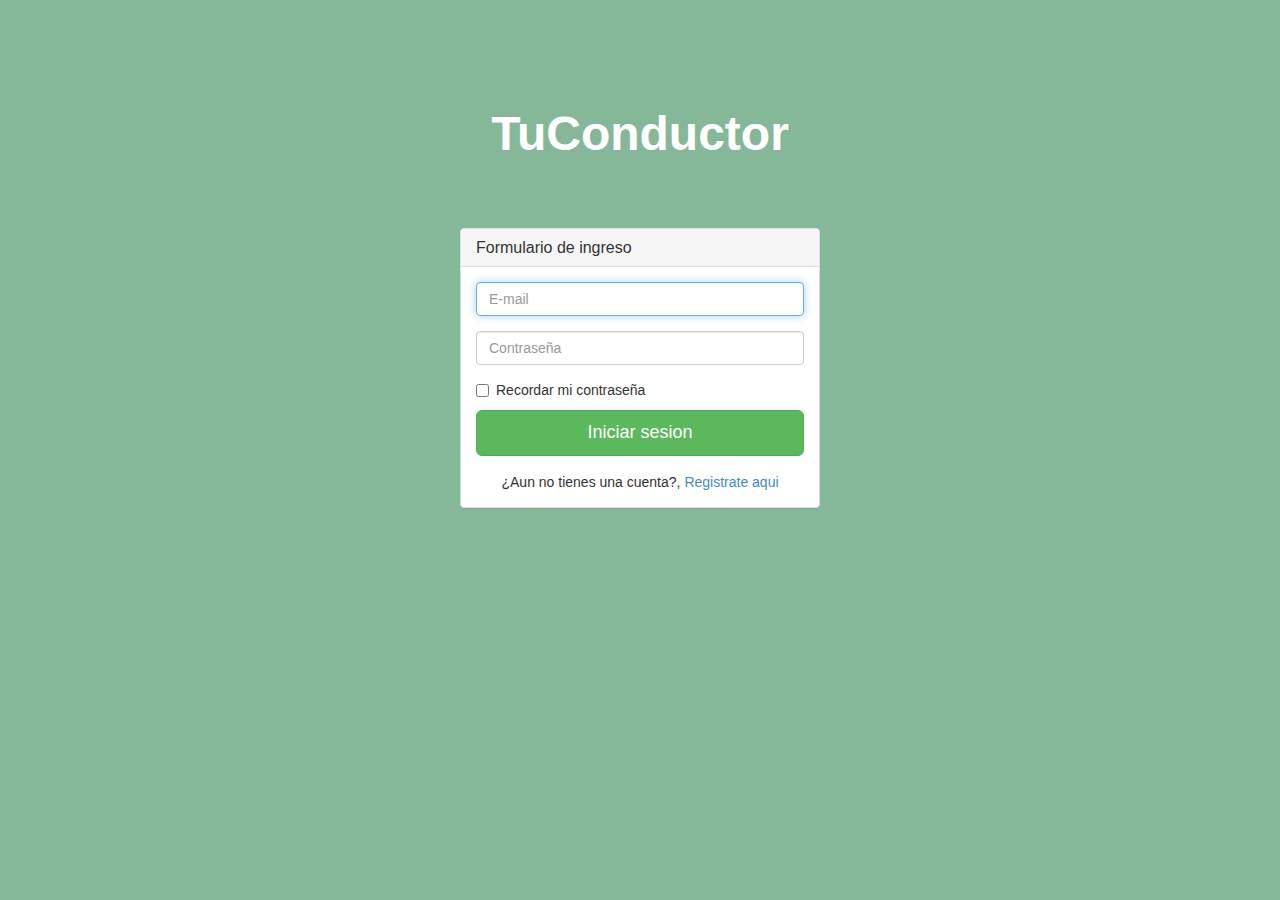
<file: web/index.html>
<!DOCTYPE html>
<html>

<head>
  <meta charset="utf-8">
    <meta name="viewport" content="width=device-width, initial-scale=1.0">
    <title>:::TuConductor:::</title>
    <!-- Core CSS - Include with every page -->
    <link href="assets/plugins/bootstrap/bootstrap.css" rel="stylesheet" />
    <link href="assets/font-awesome/css/font-awesome.css" rel="stylesheet" />
    <link href="assets/plugins/pace/pace-theme-big-counter.css" rel="stylesheet" />
    <link href="assets/css/style.css" rel="stylesheet" />
    <link href="assets/css/main-style.css" rel="stylesheet" />
    <link href="css/generales.css" rel="stylesheet" />
    <script type="text/javascript" src="js/jquery-2.2.0.min.js"></script>
    <script type="text/javascript" src="js/angular.min.js"></script>
    <script type="text/javascript" src="js/app.js"></script>      
    <script type="text/javascript" src="js/angular/sign.js"></script>      
</head>

<body class="body-Login-back" ng-app="myApp" class="ng-cloak">
    <div ng-controller="SignUpController as ctrl">
    <div class="container">
       
        <div class="row">
            <div class="col-md-4 col-md-offset-4 text-center logo-margin ">
                <label style="font-size: 48px; color: white;">TuConductor</label>
                </div>
            <div class="col-md-4 col-md-offset-4">
                <div class="login-panel panel panel-default">                  
                    <div class="panel-heading">
                        <h3 class="panel-title">Formulario de ingreso</h3>
                    </div>
                    <div class="panel-body" >
                        <form role="form" method="POST" action="login">
                            <fieldset>
                                <div class="form-group">
                                    <input class="form-control" placeholder="E-mail" name="nick" type="email" autofocus>
                                </div>
                                <div class="form-group">
                                    <input class="form-control" placeholder="Contraseña" name="pass" type="password" value="">
                                </div>
                                <div class="checkbox">
                                    <label>
                                        <input name="remember" type="checkbox" value="Remember Me">Recordar mi contraseña
                                    </label>
                                </div>
                                <!-- Change this to a button or input when using this as a form -->
                                <input type="submit" class="btn btn-lg btn-success btn-block" value="Iniciar sesion"/>
                                <div style="text-align: center; margin-top: 5%;">
                                    ¿Aun no tienes una cuenta?, <a href="#" data-toggle="modal" data-target="#myModal">Registrate aqui</a>
                                    
                                </div>
                            </fieldset>
                        </form>
                    </div>
                </div>
            </div>
        </div>
    </div>

    <div class="modal fade" id="myModal" tabindex="-1" role="dialog" aria-labelledby="myModalLabel" aria-hidden="true">
        <div class="modal-dialog">
            <div class="modal-content">
                <div class="modal-header">
                    <button type="button" class="close" data-dismiss="modal" aria-hidden="true">&times;</button>
                    <h4 class="modal-title" id="myModalLabel">Formulario de registro</h4>
                </div>
                <div class="modal-body">
                    <form role="form" name="myForm">
                        <div class="form-group">
                            <label>Nombre</label><span ng-show="myForm.name.$error.minlength" class="errores">Tamaño minino de 3 caracteres</span>
                            <div class="form-group input-group">
                                <span class="input-group-addon"><img src="assets/img/user_icon.png" width="20" height="20" /></span>
                                <input type="text" ng-model="ctrl.usuario.name" class="form-control" name="name" placeholder="Ingrese sus nombres" minlength="3">
                            </div>
                        </div>
                        <div class="form-group">
                            <label>Apellidos</label><span ng-show="myForm.lastname.$error.minlength" class="errores">Tamaño minino de 3 caracteres</span>
                            <div class="form-group input-group">
                                <span class="input-group-addon"><img src="assets/img/user_icon.png" width="20" height="20" /></span>
                                <input type="text" ng-model="ctrl.usuario.lastname" class="form-control" name="lastname" placeholder="Ingrese sus apellidos" minlength="3">
                            </div>
                        </div>
                        
                        <div class="form-group">
                            <label>E-mail</label><span ng-show="myForm.mail.$invalid && myForm.mail.$dirty" class="errores">Ingrese E-Mail valido</span>
                            <div class="form-group input-group">
                                <span class="input-group-addon"><img src="assets/img/email_icon.png" width="20" height="20" /></span>
                                <input type="email" ng-model="ctrl.usuario.mail" class="form-control" name="mail" placeholder="Ingrese su E-mail" required>
                            </div>
                        </div>
                        <div class="form-group">
                            <label>Contraseña</label><span ng-show="myForm.password.$error.minlength" class="errores">Tamaño minimo de contraseña de 8 caracteres</span>
                            <span ng-show="!myForm.password.$error.minlength && myForm.password.$error.pattern && myForm.password.$dirty" class="errores">Debe contener por lo menos un numero o un simbolo</span>
                            <div class="form-group input-group">
                                <span class="input-group-addon"><img src="assets/img/pass_icon.png" width="20" height="20" /></span>
                                <input type="password" ng-model="ctrl.usuario.password" class="form-control" name="password" placeholder="Ingrese su contraseña" ng-pattern="/(?=.*[a-z])(?=.*[^a-zA-Z])/" minlength="8">
                            </div>
                        </div>
                        <div class="form-group">
                            <label>Confirmar contraseña</label><span ng-show="myForm.passwordRepeat.$invalid && myForm.passwordRepeat.$dirty" class="errores">Debe coincidir con la contraseña</span>
                            <div class="form-group input-group">
                                <span class="input-group-addon"><img src="assets/img/pass_icon.png" width="20" height="20" /></span>
                                <input type="password" class="form-control" placeholder="Ingrese su contraseña" name="passwordRepeat" 
                                ng-model="ctrl.usuario.passwordRepeat" same-as="{{ctrl.usuario.password}}">
                            </div>
                        </div>
                        <div class="form-group">
                            <label>Telefono</label>
                            <div class="form-group input-group">
                                <span class="input-group-addon"><img src="assets/img/telefono_icon.png" width="20" height="20" /></span>
                                <input type="text" ng-model="ctrl.usuario.phone" class="form-control" name="phone" placeholder="Ingrese su telefono">
                            </div>
                        </div>
                    </form>
                </div>
                <div class="modal-footer">
                    <button type="button" class="btn btn-default" data-dismiss="modal">Cancelar</button>
                    <button ng-click="ctrl.submit()" class="btn btn-primary" ng-disabled="myForm.$invalid">Registrarme</button>
                </div>
            </div>
        </div>
    </div>
    
    <div id="message_exito" class="alert alert-success alert-dismissable" style="width: 300px; position: absolute; right: 5px; bottom: 5px;" >
        <button type="button" class="close" data-dismiss="alert" aria-hidden="true">&times;</button>
        Registro exitoso...
    </div>
    
    <div id="message_error" class="alert alert-danger alert-dismissable" style="width: 300px; position: absolute; right: 5px; bottom: 5px;" >
        <button type="button" class="close" data-dismiss="alert" aria-hidden="true">&times;</button>
        Registro no exitoso...
    </div>
     <!-- Core Scripts - Include with every page -->
    <script src="assets/plugins/jquery-1.10.2.js"></script>
    <script src="assets/plugins/bootstrap/bootstrap.min.js"></script>
    <script src="assets/plugins/metisMenu/jquery.metisMenu.js"></script>
    <script type="text/javascript">
        var dialog ;        
            $(document).ready(function() {
                dialog = $("#myModal");
            } );
        $( "#message_exito" ).hide();
        $( "#message_error" ).hide();
        function open_message(valor){
            if(valor=="true"){
                $("#message_exito").show();
                setTimeout(function(){
                    $( "#message_exito" ).hide();
                    $( "#message_error" ).hide();
		}, 3000);
            }else{
                $("#message_error").show();
                setTimeout(function(){
                    $( "#message_exito" ).hide();
                    $( "#message_error" ).hide();
		}, 3000);
            }
        }
        
    </script>
    </div>
</body>

</html>
</file>
<file: web/assets/plugins/pace/pace-theme-big-counter.css>
/*=======================
   URI:https://github.com/HubSpot/pace/ 
    ============================*/

/* This is a compiled file, you should be editing the file in the templates directory */
.pace {
  -webkit-pointer-events: none;
  pointer-events: none;
  -webkit-user-select: none;
  -moz-user-select: none;
  user-select: none;
}

.pace.pace-inactive .pace-progress {
  display: none;
}

.pace .pace-progress {
  position: fixed;
  z-index: 2000;
  top: 0;
  right: 0;
  height: 5rem;
  width: 5rem;
}

.pace .pace-progress:after {
    margin-top:100px;
  display: block;
  position: absolute;
  top: 0;
  right: .5rem;
  content: attr(data-progress-text);
  font-family: "Helvetica Neue", sans-serif;
  font-weight: 100;
  font-size: 5rem;
  line-height: 1;
  text-align: right;
  color: rgba(0, 0, 0, 0.19999999999999996);
}
</file>
<file: web/assets/css/style.css>
/*Copyright  2013-2014 Iron Summit Media Strategies

    URI: http://http://www.ironsummitmedia.com/

Licensed under the Apache License, Version 2.0 (the "License");
you may not use this file except in compliance with the License.
You may obtain a copy of the License at

    http://www.apache.org/licenses/LICENSE-2.0

Unless required by applicable law or agreed to in writing, software
distributed under the License is distributed on an "AS IS" BASIS,
WITHOUT WARRANTIES OR CONDITIONS OF ANY KIND, either express or implied.
See the License for the specific language governing permissions and
limitations under the License.*/



/* Global Styles */

/* ------------------------------- */

 body {
    background-color: #f8f8f8;
}

/* Wrappers */

/* ------------------------------- */

 #wrapper {
    width: 100%;
    margin-top: 55px!important; 
    background-color:#04B173; 
}

#page-wrapper {
    padding: 0 15px;
    min-height: 568px;
     background-color:rgb(209, 212, 216);
}



    

.navbar-static-side ul li {
    border-bottom:1px solid #84B899 !important;
}

/* Navigation */

/* ------------------------------- */

/* Top Right Navigation Dropdown Styles */

 .navbar-top-links li {
    display: inline-block;
}

.navbar-top-links li:last-child {
    margin-right: 15px;
}

.navbar-top-links li a {
    padding: 20px;
    min-height: 50px;
}

.navbar-top-links .dropdown-menu li {
    display: block;
}

.navbar-top-links .dropdown-menu li:last-child {
    margin-right: 0;
}

.navbar-top-links .dropdown-menu li a {
    padding: 3px 20px;
    min-height: 0;
}

.navbar-top-links .dropdown-menu li a div {
    white-space: normal;
}

.navbar-top-links .dropdown-messages,
.navbar-top-links .dropdown-tasks,
.navbar-top-links .dropdown-alerts {
    width: 310px;
    min-width: 0;
}

.navbar-top-links .dropdown-messages {
    margin-left: 5px;
}

.navbar-top-links .dropdown-tasks {
    margin-left: -59px;
}

.navbar-top-links .dropdown-alerts {
    margin-left: -123px;
}

.navbar-top-links .dropdown-user {
    right: 0;
    left: auto;
}

/* Sidebar Menu Styles */

 .sidebar-search {
    padding: 15px;
}

.arrow {
    float: right;
}

.fa.arrow:before {
    content: "\f104";
}

.active > a > .fa.arrow:before {
    content: "\f107";
}

.nav-second-level li,
.nav-third-level li {
    border-bottom: none !important;
}

.nav-second-level li a {
    padding-left: 37px;
}

.nav-third-level li a {
    padding-left: 52px;
}

@media(min-width:768px) {
    .navbar-static-side {
        z-index: 1;
        position: absolute;
        width: 250px;
    }

    .navbar-top-links .dropdown-messages,
    .navbar-top-links .dropdown-tasks,
    .navbar-top-links .dropdown-alerts {
        margin-left: auto;
    }
}

/* Buttons */

/* ------------------------------- */

 .btn-outline {
    color: inherit;
    background-color: transparent;
    transition: all .5s;
}

.btn-primary.btn-outline {
    color: #428bca;
}

.btn-success.btn-outline {
    color: #5cb85c;
}

.btn-info.btn-outline {
    color: #5bc0de;
}

.btn-warning.btn-outline {
    color: #f0ad4e;
}

.btn-danger.btn-outline {
    color: #d9534f;
}

.btn-primary.btn-outline:hover,
.btn-success.btn-outline:hover,
.btn-info.btn-outline:hover,
.btn-warning.btn-outline:hover,
.btn-danger.btn-outline:hover {
    color: #fff;
}

/* Pages */

/* ------------------------------- */

/* Dashboard Chat */

 .chat {
    margin: 0;
    padding: 0;
    list-style: none;
}

.chat li {
    margin-bottom: 10px;
    padding-bottom: 5px;
    border-bottom: 1px dotted #B3A9A9;
}

.chat li.left .chat-body {
    margin-left: 60px;
}

.chat li.right .chat-body {
    margin-right: 60px;
}

.chat li .chat-body p {
    margin: 0;
    color: #777777;
}

.panel .slidedown .glyphicon,
.chat .glyphicon {
    margin-right: 5px;
}

.chat-panel .panel-body {
    height: auto;
}

/* Login Page */

 .login-panel {
    margin-top: 15%;
}
.body-Backcolor {
    background-color:#000;
}
.logo-margin {
    margin-top:100px;
}

/* Flot Chart Containers */

 .flot-chart {
    display: block;
    height: 400px;
}

.flot-chart-content {
    width: 100%;
    height: 100%;
}

/* DataTables Overrides */

 table.dataTable thead .sorting,
table.dataTable thead .sorting_asc:after,
table.dataTable thead .sorting_desc,
table.dataTable thead .sorting_asc_disabled,
table.dataTable thead .sorting_desc_disabled {
    background: transparent;
}

table.dataTable thead .sorting_asc:after {
    content: "\f0de";
    float: right;
    font-family: fontawesome;
}

table.dataTable thead .sorting_desc:after {
    content: "\f0dd";
    float: right;
    font-family: fontawesome;
}

table.dataTable thead .sorting:after {
    content: "\f0dc";
    float: right;
    font-family: fontawesome;
    color: rgba(50,50,50,.5);
}

/* Circle Buttons */

 .btn-circle {
    width: 30px;
    height: 30px;
    padding: 6px 0;
    border-radius: 15px;
    text-align: center;
    font-size: 12px;
    line-height: 1.428571429;
}

.btn-circle.btn-lg {
    width: 50px;
    height: 50px;
    padding: 10px 16px;
    border-radius: 25px;
    font-size: 18px;
    line-height: 1.33;
}

.btn-circle.btn-xl {
    width: 70px;
    height: 70px;
    padding: 10px 16px;
    border-radius: 35px;
    font-size: 24px;
    line-height: 1.33;
}

.show-grid [class^="col-"] {
    padding-top: 10px;
    padding-bottom: 10px;
    border: 1px solid #ddd;
    background-color: #eee !important;
}

.show-grid {
    margin: 15px 0;
}
</file>
<file: web/assets/css/main-style.css>
﻿
/*====================================
 Free To Use For Personal And Commercial Usage
Author: http://binarytheme.com
 Share Us if You Like our work 
 Enjoy Our Codes For Free always.
======================================*/

/* user image section */
.user-section {
    margin-top:20px;
    font-size:22px;
    background-color:rgb(83, 163, 163);
}
.user-section-inner {
    height: 65px;
width: 65px;
-moz-border-radius: 3px;
-webkit-border-radius: 3px;
border-radius: 3px;
overflow: hidden;
display: inline-block;
float: left;
margin-right: 15px;
margin-top: 20px;
}
    .user-section-inner img {
        margin-left:10px;
        width:55px;
        height:60px;
        
    }
.user-info {
    display: block;
    color:#000!important;
display: inline-block;
padding: 15px;
margin-bottom: 0px
}
.user-text-online {
    font-size:18px;
    color:#fff
}
.user-circle-online {
    width: 15px!important;
    height: 15px!important;
}

/* side-menu section */
.nav > li > a:hover, .nav > li > a:focus {
    background-color:rgba(74, 72, 126, 0);
}
.navbar-top-links  .open > a, .nav .open > a:hover, .nav .open > a:focus {
    background-color: #75C5B8;
}
.navbar-top-links > li > a {
color: #FFFFFF;
}
.nav > li > a {
padding: 20px 15px;
}
#side-menu {
    background-color:#04B173;
}

 #side-menu a {
            color:#fff;
           border-bottom: 1px solid #84B899 !important;
           height: 55px;
        }
        .selected {
            background-color:rgb(83, 163, 163);
        }
/* back colors */
        .blue {
            background-color:rgb(113, 159, 241);
        }
         .green {
            background-color:rgb(144, 236, 192);
        }
          .red {
            background-color:rgb(255, 102, 133);
        }
        .yellow {
            background-color:rgb(237, 253, 46);
        }

  /* No border */
.no-boder {
    border:0px solid #5bc0de !important;
}
/* tap nvbar Section */

#navbar {
    background-color:rgb(83, 163, 163);
}

.navbar-brand {
    padding-left:20px;
}
.navbar-brand img {
    height:30px;
}
.top-label {
    position: absolute;
top: 50%;
right: 50%;
margin-top: -24px;
margin-right: -24px;
}

/*large font*/
.large-font {
    font-size:18px;
}

.body-Login-back {
    background-color:#84B899;
}

.margin-tips {
    margin:5px;
}
.navbar-default {
border-color: #27A6BE;
}
/*media queries*/

@media(min-width:768px) 
{
    #page-wrapper {
        position: inherit;
        margin: 0 0 0 250px;
        padding: 0 30px;
        min-height: 1000px;
       
       
    }

}

@media(max-width:768px) {
#wrapper {
    margin-top:140px!important;
    
}
}
</file>
<file: web/css/generales.css>
.errores{
    font-size: 10px;
    color: red;
    font-style: italic;
    margin-left: 12px;
}

    .etiqueta {
    float: left; clear: left;
    margin: 7px 20px 0 0; 
    width: 200px;
    text-align: right; 
    font-size: 12px; 
    color: #445668;
    text-transform: uppercase; 
    text-shadow: 0px 1px 0px #f2f2f2;
   }
   
   .etiqueta_up {
    float: left; clear: left;
    margin: 2px 20px 0 0; 
    width: 250px;
    text-align: right; 
    font-size: 12px; 
    color: #445668;
    text-transform: uppercase; 
    text-shadow: 0px 1px 0px #f2f2f2;
   }
   
   .etiqueta_e_izq{
    float: left; clear: left;
    margin: 7px 10px 0 0; 
    width: 130px;
    text-align: left; 
    font-size: 12px; 
    color: #445668;
    text-transform: uppercase; 
    text-shadow: 0px 1px 0px #f2f2f2;
   }
   
   .etiqueta_e {
    float: left; clear: left;
    margin: 7px 10px 0 0; 
    width: 130px;
    text-align: right; 
    font-size: 12px; 
    color: #445668;
    text-transform: uppercase; 
    text-shadow: 0px 1px 0px #f2f2f2;
   }
   
   .etiqueta_e_up {
    float: left; clear: left;
    margin: 7px 10px 0 0; 
    width: 130px;
    margin-top: -1px;
    text-align: right; 
    font-size: 12px; 
    color: #445668;
    text-transform: uppercase; 
    text-shadow: 0px 1px 0px #f2f2f2;
   }
   
   .text_valid{
       font-size:11px;
       font-style: italic;
       margin-left: 240px;
   }
   
   .text_valid_e{
       font-size:11px;
       font-style: italic;
       margin-left: 160px;
   }
   
   .text_help{
        text-align: left; 
        font-size: 11px;
        font-style: italic;
        margin-top: -5px;
        color: #445668;
        margin-left: 160px;
    }
   
   .text_valid_a{
       font-size:11px;
       font-style: italic;
       margin-left: 5px;
   }
   
   .required{
        color:red
    }
   
   .etiqueta_a {
    font-size: 12px; 
    color: #445668;
    text-transform: uppercase; 
    text-shadow: 0px 1px 0px #f2f2f2;
   }
   
   .texto   {
        padding-left: 15px;
        width:400px;
    }
    
    .texto_min{
        padding-left: 15px;
        width: 170px;
    }
    
    .texto_e   {
        padding-left: 15px;
        width:400px;
    }
    
    .texto_e_min{
        padding-left: 15px;
        width: 250px;
    }
    
    .area{
        resize: none;
        padding-left: 5px;
    }
    
    .selector    {
        width:400px;
    }
    
    .selector_e    {
        width:400px;
    }
    
    .selector_e_min    {
        width:180px;
    }
    
    .area_e{
        resize: none;
        padding-left: 15px;
        width:400px;
    }
    
@media screen and (max-width: 992px) {
    .texto, .selector, .area, .texto_e, .texto_e_min, .selector_e, .selector_e_min, .area_e{
        width: 90%;
        margin-left: 15px;
        margin-right: auto;
        position: relative;
        
    } 
    
    .area{
        width: 90%;
        margin-left: 5px;
        margin-right: auto;
        position: relative;
        
    } 
    
    .etiqueta, .etiqueta_a, .etiqueta_e, .text-valid, .etiqueta_e_up, .etiqueta_e_izq{
        text-align: left; 
        font-size: 10px;
        margin-top: 0;
        margin-left: 5px;
        width: 90%;
    }
    
    .text_valid, .text_valid_e, .text_help{
        text-align: left; 
        font-size: 10px;
        margin-left: 18px;
    }
    
    
    .text_valid_a{
        text-align: left; 
        font-size: 10px;
        margin-left: 8px;
    }
}
</file>
